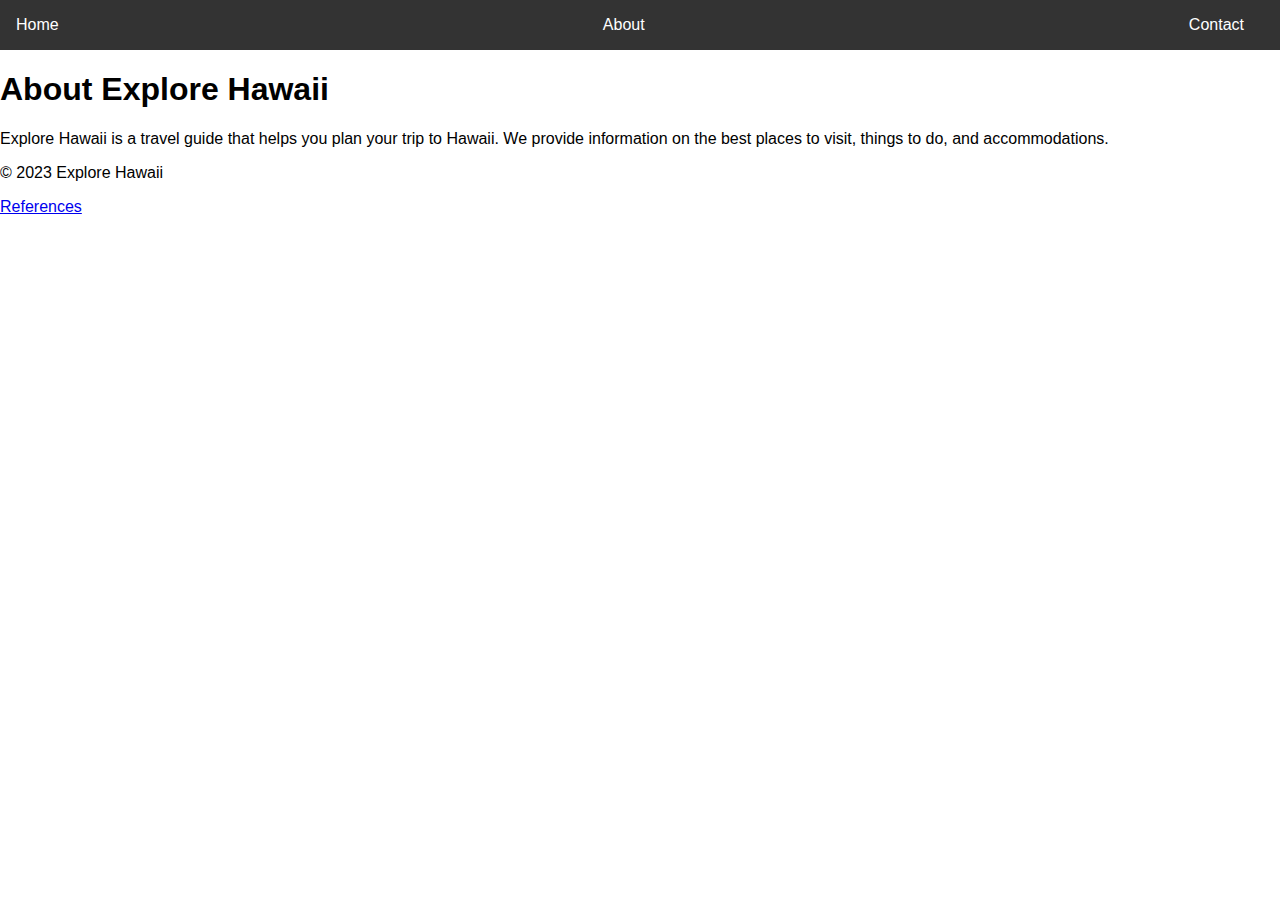
<file: about.html>
<!DOCTYPE html>
<html lang="en">
<head>
    <meta charset="UTF-8">
    <meta name="viewport" content="width=device-width, initial-scale=1.0">
    <title>About Explore Hawaii</title>
    <link rel="stylesheet" type="text/css" href="styles.css">
</head>
<body>
    <header>
        <nav>
            <ul>
                <li><a href="index.html">Home</a></li>
                <li><a href="about.html">About</a></li>
                <li><a href="contact.html">Contact</a></li>
            </ul>
        </nav>
    </header>
    <main>
        <h1>About Explore Hawaii</h1>
        <p>Explore Hawaii is a travel guide that helps you plan your trip to Hawaii. We provide information on the best places to visit, things to do, and accommodations.</p>
    </main>
    <footer>
        <p>&copy; 2023 Explore Hawaii</p>
        <p><a href="references.html">References</a></p>
    </footer>
</body>
</html>
</file>
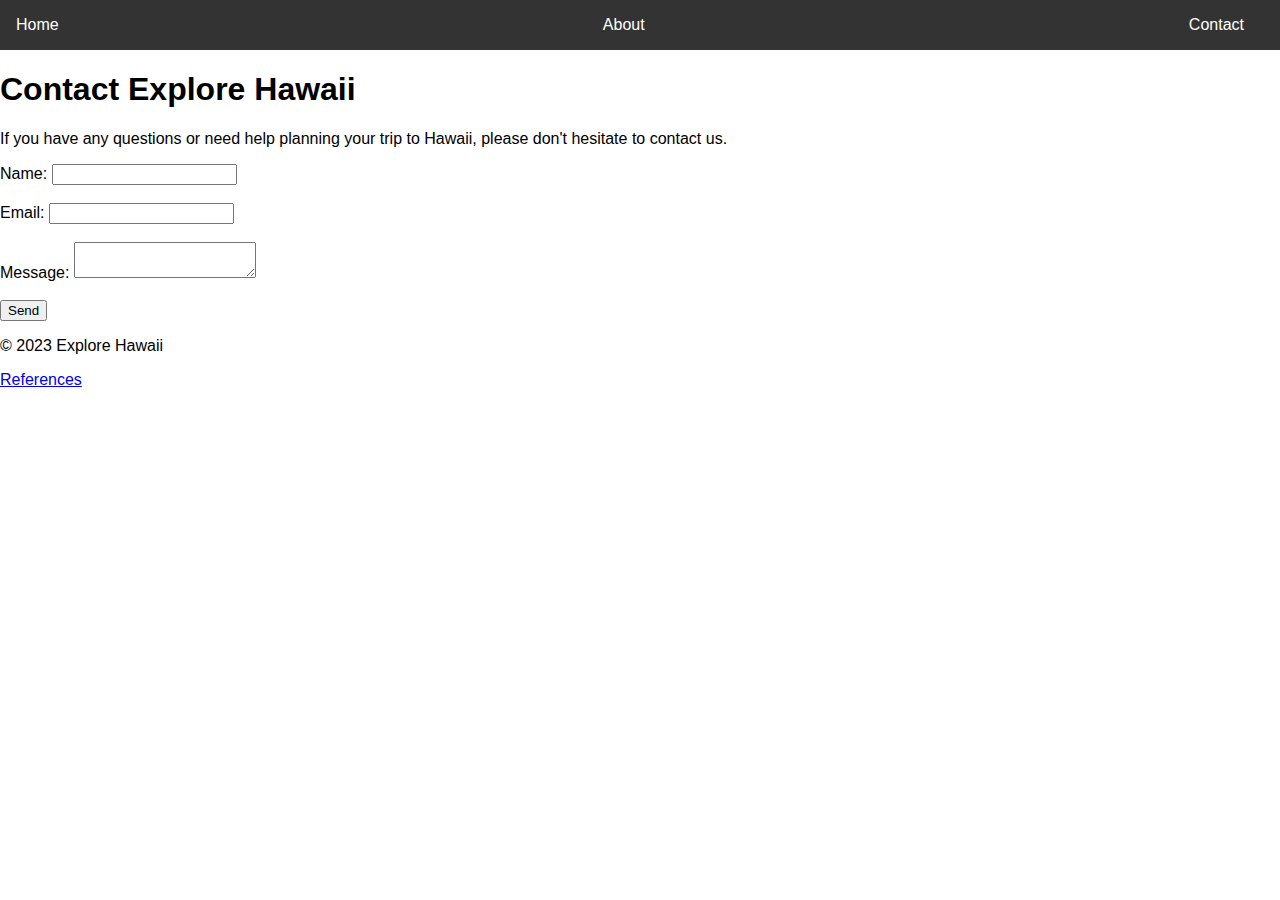
<file: contact.html>
<!DOCTYPE html>
<html lang="en">
<head>
    <meta charset="UTF-8">
    <meta name="viewport" content="width=device-width, initial-scale=1.0">
    <title>Contact Explore Hawaii</title>
    <link rel="stylesheet" type="text/css" href="styles.css">
</head>
<body>
    <header>
        <nav>
            <ul>
                <li><a href="index.html">Home</a></li>
                <li><a href="about.html">About</a></li>
                <li><a href="contact.html">Contact</a></li>
            </ul>
        </nav>
    </header>
    <main>
        <h1>Contact Explore Hawaii</h1>
        <p>If you have any questions or need help planning your trip to Hawaii, please don't hesitate to contact us.</p>
        <form id="form">
            <label for="name">Name:</label>
            <input type="text" id="name" name="name"><br><br>
            <label for="email">Email:</label>
            <input type="email" id="email" name="email"><br><br>
            <label for="message">Message:</label>
            <textarea id="message" name="message"></textarea><br><br>
            <input type="submit" value="Send">
        </form>
    </main>
    <footer>
        <p>&copy; 2023 Explore Hawaii</p>
        <p><a href="references.html">References</a></p>
    </footer>
    <script src="script.js"></script>
</body>
</html>
</file>
<file: styles.css>
body {
    font-family: Arial, sans-serif;
    margin: 0;
    padding: 0;
}

header {
    background-color: #333;
    color: #fff;
    padding: 1em;
    text-align: center;
}

nav ul {
    list-style: none;
    margin: 0;
    padding: 0;
    display: flex;
    justify-content: space-between;
}

nav li {
    margin-right: 20px;
}

nav a {
    color: #fff;
    text-decoration: none;
</file>
